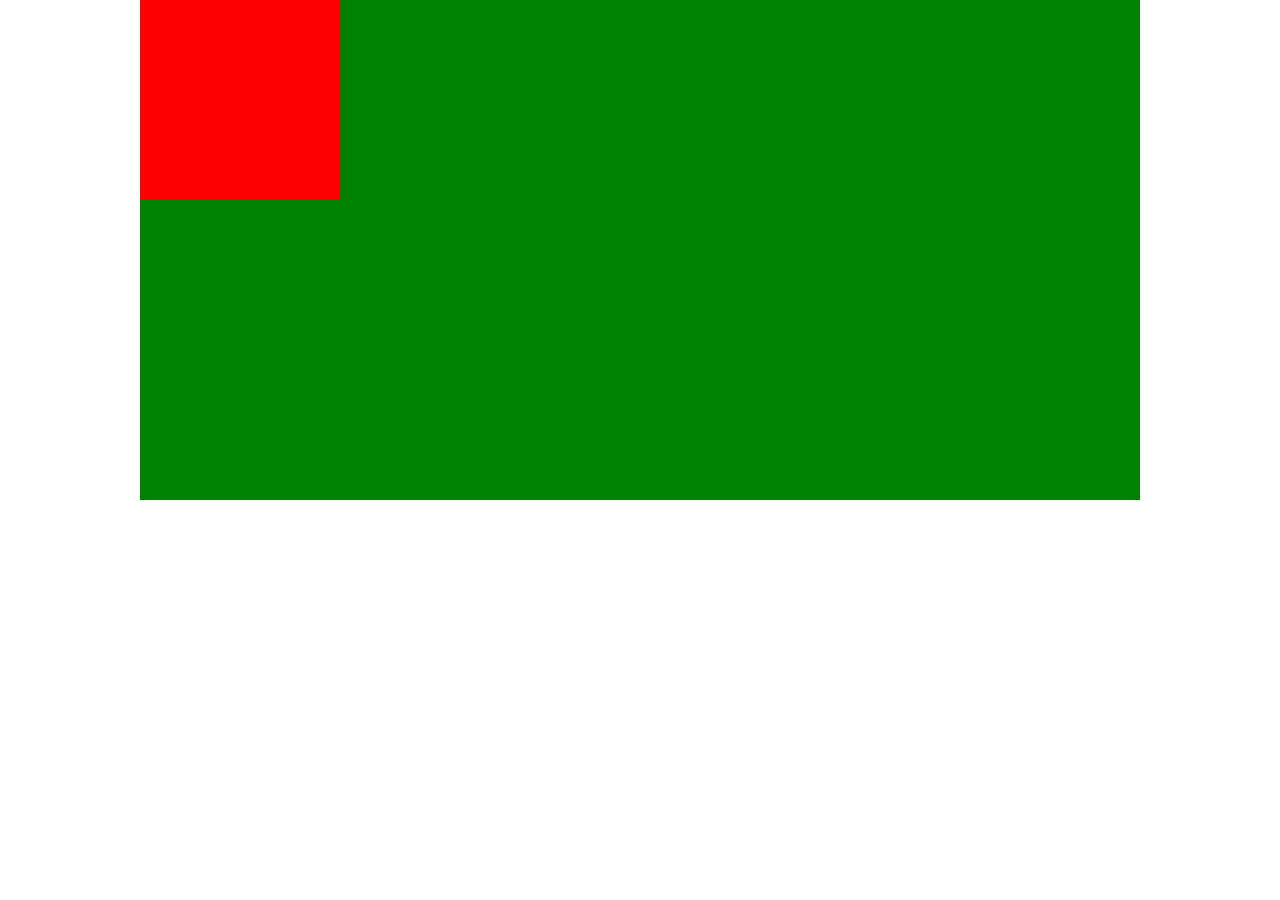
<file: DAY-2 ANI/index.html>
<!DOCTYPE html>
<html lang="en">
<head>
    <meta charset="UTF-8">
    <meta name="viewport" content="width=device-width, initial-scale=1.0">
    <title>Document</title>
    <link rel="stylesheet" href="./CSS/style.css">
</head>
<body>
    <div class="container">
        <div class="block"></div>       
    </div>
</body>
</html>
</file>
<file: DAY-2 ANI/CSS/style.css>
body {
    height: 100vh;
    margin: 0;
}

.container {
    width: 1000px;
    height: 500px;
    background-color: green;
    margin: 0 auto;
}
.block {
    width: 200px;
    height: 200px;
    background-color: red;
    animation: block 5s ease-in 1s infinite alternate;
}

/* @keyframes block {
    from {
        margin-top: 0;
    }

    to {
        margin-top: 300px;
        margin-left: 800px;
    }
} */

@keyframes block {
    0% {
        margin-top: 0;
    }
    30% {
        margin-top: 130px;
        margin-left: 400px;
    }
    50% {
        margin-top: 150px;
        margin-left: 400px;
    }
    100% {
        margin-top: 300px;
        margin-left: 800px;
    }
}
</file>
